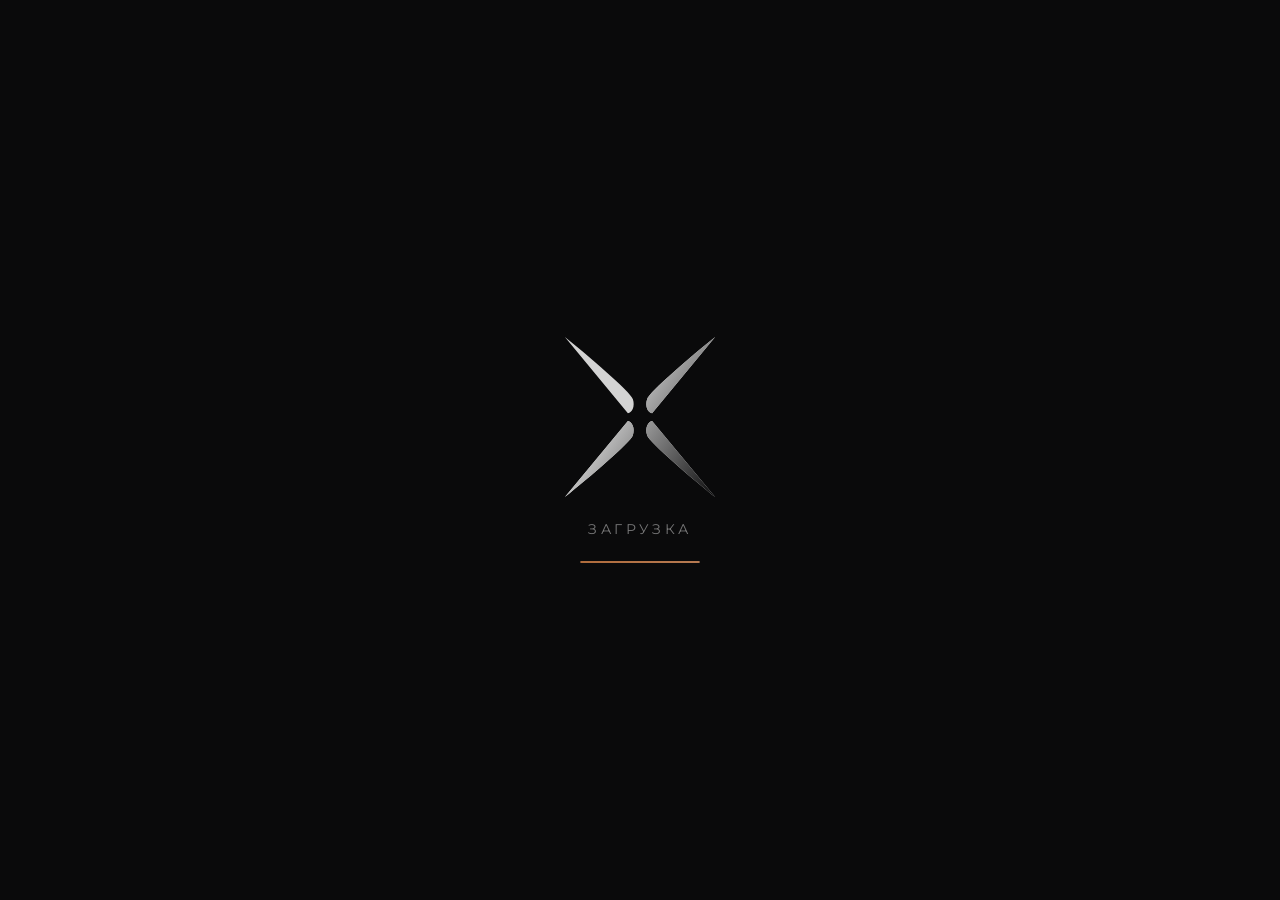
<file: index.html>
<!DOCTYPE html>
<html lang="ru">
<head>
    <meta charset="UTF-8">
    <meta name="viewport" content="width=device-width, initial-scale=1.0, viewport-fit=cover">
    <title>AXL</title>
    <link rel="stylesheet" href="css/style.css">
    <link rel="stylesheet" href="css/responsive.css">
    <link rel="stylesheet" href="css/menu-mobile.css">
    <link rel="icon" type="image/png" href="images/logo.png">
    <link rel="stylesheet" href="https://cdnjs.cloudflare.com/ajax/libs/font-awesome/6.0.0-beta3/css/all.min.css">
    <link rel="stylesheet" href="https://cdn.jsdelivr.net/npm/bootstrap-icons@1.11.3/font/bootstrap-icons.min.css">
</head>
<body>

<!-- ===== NAVBAR ===== -->
<nav class="navbar" id="navbar">
    <div class="container nav-inner">
        <a class="logo">AXL</a>

        <!-- Десктопная навигация -->
        <ul class="nav-links snip1226">
            <li><a href="#" data-nav="home" data-hover="Главная" data-i18n="nav.home">Главная</a></li>
            <li><a href="#about" data-nav="about" data-hover="О нас" data-i18n="nav.about">О нас</a></li>
            <li><a href="#values" data-nav="values" data-hover="Подход" data-i18n="nav.values">Подход</a></li>
            <li><a href="#projects" data-nav="projects" data-hover="Проекты" data-i18n="nav.projects">Проекты</a></li>
            <li><a href="#team" data-nav="team" data-hover="Команда" data-i18n="nav.team">Команда</a></li>
        </ul>

        <div class="nav-right">
            <button class="lang-toggle" id="langToggle" aria-label="Change language">
                <span class="lang-toggle__current">RU</span>
                <span class="lang-toggle__divider">/</span>
                <span class="lang-toggle__other">EN</span>
            </button>
            <button class="nav-cta" id="contactNav" data-i18n="nav.contact">Связаться</button>

            <!-- Кнопка бургера (только на мобильных) -->
            <button class="burger" id="burgerBtn" aria-label="Открыть меню" aria-expanded="false" aria-controls="mobileMenu">
                <span class="burger__line"></span>
                <span class="burger__line"></span>
                <span class="burger__line"></span>
            </button>
        </div>
    </div>
</nav>

<!-- ===== MOBILE MENU ===== -->
<div class="mobile-menu" id="mobileMenu" aria-hidden="true">
    <div class="mobile-menu__overlay" id="mobileMenuOverlay"></div>

    <aside class="mobile-menu__panel" role="dialog" aria-modal="true" aria-label="Меню навигации">
        <button class="mobile-menu__close" id="mobileMenuClose" aria-label="Закрыть меню">
            <i class="bi bi-x-lg"></i>
        </button>

        <nav class="mobile-menu__nav">
            <a href="#" data-nav="home" data-i18n="nav.home" class="mobile-menu__link">Главная</a>
            <a href="#about" data-nav="about" data-i18n="nav.about" class="mobile-menu__link">О нас</a>
            <a href="#values" data-nav="values" data-i18n="nav.values" class="mobile-menu__link">Подход</a>
            <a href="#projects" data-nav="projects" data-i18n="nav.projects" class="mobile-menu__link">Проекты</a>
            <a href="#team" data-nav="team" data-i18n="nav.team" class="mobile-menu__link">Команда</a>
        </nav>

        <div class="mobile-menu__footer">
            <button class="mobile-menu__cta" id="contactNavMobile" data-i18n="nav.contact">Связаться</button>

            <div class="mobile-menu__socials">
                <a href="https://t.me/axl_technologies" target="_blank" aria-label="Telegram">
                    <i class="bi bi-telegram"></i>
                </a>
                <a href="https://vk.ru/axl_technologies" target="_blank" aria-label="VK">
                    <i class="fab fa-vk"></i>
                </a>
                <a href="https://github.com/axl-technologies" target="_blank" aria-label="GitHub">
                    <i class="bi bi-github"></i>
                </a>
            </div>
        </div>
    </aside>
</div>

<!-- ===== HERO ===== -->
<section class="hero" id="home">
    <div class="container hero-grid">
        <div class="hero-content">
            <span class="hero-badge">AXL STUDIO</span>
            <h1 data-i18n="hero.title">Быстро.<br>Качественно.<br>Доступно.</h1>
            <p class="hero-desc" data-i18n="hero.desc">Инновационные решения для цифрового мира</p>
            <button class="hero-btn" id="heroButton" data-i18n="hero.btn">Начни работать с нами</button>
        </div>
        <div class="hero-visual">
            <div class="outline-shape">
                <div class="aura aura-1"></div>
                <div class="aura aura-2"></div>
                <div class="aura aura-3"></div>
            </div>
        </div>
    </div>
</section>

<!-- ===== ABOUT ===== -->
<section class="about" id="about">
    <div class="container">
        <div class="about-grid">
            <div class="about-left">
                <span class="section-badge" data-i18n="about.badge">О команде</span>
                <h2 data-i18n="about.title">Мы создаём цифровые продукты</h2>
                <p data-i18n="about.text">Создаем сайты, лендинги и сложные программы под ключ. Закрываем полный цикл разработки: от дизайна и кода до менеджмента проекта. Работаем честно, быстро и всегда на связи. Ищете надежную команду? Вы по адресу.</p>
                <div class="stats-grid">
                    <div class="stats-card">
                        <div class="stats-number">3+</div>
                        <div class="stats-title" data-i18n="about.stat1">Лет опыта</div>
                    </div>
                    <div class="stats-card">
                        <div class="stats-number">12+</div>
                        <div class="stats-title" data-i18n="about.stat2">Проектов</div>
                    </div>
                    <div class="stats-card">
                        <div class="stats-number">100%</div>
                        <div class="stats-title" data-i18n="about.stat3">Довольных клиентов</div>
                    </div>
                </div>
            </div>
            <div class="about-image">
                <div class="main-team-photo" id="mainPhotoContainer">
                    <img src="images/team_2.jpg" alt="Our Team" class="team-photo" id="mainTeamPhoto">
                </div>
                <div class="team-thumbnails">
                    <div class="thumbnail active" data-img="images/team_2.jpg">
                        <img src="images/team_2.jpg" alt="Team Photo 1" class="thumbnail-img">
                        <div class="thumbnail-overlay">
                            <span class="thumbnail-label">МПИТ:2025</span>
                        </div>
                    </div>
                    <div class="thumbnail" data-img="images/team_1.jpg">
                        <img src="images/team_1.jpg" alt="Team Photo 2" class="thumbnail-img">
                        <div class="thumbnail-overlay">
                            <span class="thumbnail-label">KDHack: 2 место</span>
                        </div>
                    </div>
                    <div class="thumbnail" data-img="images/team_3.jpg">
                        <img src="images/team_3.jpg" alt="Team Photo 3" class="thumbnail-img">
                        <div class="thumbnail-overlay">
                            <span class="thumbnail-label">Едем побеждать</span>
                        </div>
                    </div>
                </div>
            </div>
        </div>
    </div>
</section>

<!-- ===== VALUES / ICEBERG ===== -->
<section class="values" id="values">
    <div class="container">
        <div class="values-header">
            <span class="section-badge" data-i18n="values.badge">Наш подход</span>
            <h2 data-i18n="values.title">Айсберг <span class="gradient-text">по AXL</span></h2>
        </div>
        <div class="iceberg-layout">
            <div class="iceberg-text">
                <div class="value-card" data-level="innovation">
                    <div class="value-icon"><i class="bi bi-lightbulb"></i></div>
                    <div class="value-content">
                        <h3 data-i18n="values.card1.title">Инновации</h3>
                        <p data-i18n="values.card1.text">Современные технологии, быстрый фронтенд и продуманный UX. То, что клиент видит на релизе.</p>
                    </div>
                </div>

                <div class="value-card" data-level="reliability">
                    <div class="value-icon"><i class="bi bi-gear"></i></div>
                    <div class="value-content">
                        <h3 data-i18n="values.card2.title">Надежность</h3>
                        <p data-i18n="values.card2.text">Базы данных, API, серверная логика — всё работает как часы. Внутренние процессы и архитектура.</p>
                    </div>
                </div>

                <div class="value-card" data-level="passion">
                    <div class="value-icon"><i class="bi bi-heart-fill"></i></div>
                    <div class="value-content">
                        <h3 data-i18n="values.card3.title">Страсть</h3>
                        <p data-i18n="values.card3.text">Наш фундамент и любовь к делу. Без неё невозможны ни инновации, ни надёжность.</p>
                    </div>
                </div>
            </div>

            <div class="iceberg-visual">
                <svg viewBox="165 120 800 630" xmlns="http://www.w3.org/2000/svg" class="iceberg-svg">
                    <defs>
                        <filter id="glow" x="-20%" y="-20%" width="140%" height="140%">
                            <feGaussianBlur stdDeviation="4" result="blur"/>
                            <feComponentTransfer in="blur" result="glow1">
                                <feFuncA type="linear" slope="0.6"/>
                            </feComponentTransfer>
                            <feMerge>
                                <feMergeNode in="glow1"/>
                                <feMergeNode in="SourceGraphic"/>
                            </feMerge>
                        </filter>
                        <linearGradient id="waterLineGrad" x1="0" y1="0" x2="1" y2="0">
                            <stop offset="0%" stop-color="#3a8ec4" stop-opacity="0"/>
                            <stop offset="40%" stop-color="#3a8ec4" stop-opacity="0.15"/>
                            <stop offset="60%" stop-color="#2a7aaa" stop-opacity="0.15"/>
                            <stop offset="100%" stop-color="#2a7aaa" stop-opacity="0"/>
                        </linearGradient>
                    </defs>
                    <path d="M 50 350 Q 250 340, 500 350 T 950 350" fill="none" stroke="url(#waterLineGrad)" stroke-width="2"/>
                    <g transform="translate(50, 25)">
                        <g class="ice-section top-ice" data-section="innovation">
                            <polygon points="250,310 300,130 370,240" fill="#ffffff" stroke="rgba(203,213,225,0.3)" stroke-width="1"/>
                            <polygon points="370,240 300,130 420,170" fill="#fafcff" stroke="rgba(203,213,225,0.3)" stroke-width="1"/>
                            <polygon points="370,240 420,170 470,310" fill="#f1f5f9" stroke="rgba(203,213,225,0.3)" stroke-width="1"/>
                            <polygon points="250,310 370,240 470,310" fill="#e9edf2" stroke="rgba(203,213,225,0.3)" stroke-width="1"/>
                            <circle cx="335" cy="210" r="22" fill="rgba(255,255,255,0.95)" stroke="#E88D4D" stroke-width="2"/>
                            <foreignObject x="315" y="188" width="40" height="44">
                                <div xmlns="http://www.w3.org/1999/xhtml" style="display:flex;align-items:center;justify-content:center;width:100%;height:100%;font-size:22px;color:#E88D4D;">
                                    <i class="bi bi-lightbulb"></i>
                                </div>
                            </foreignObject>
                            <polygon points="220,310 280,110 500,310" fill="transparent" class="hover-area"/>
                        </g>

                        <g class="ice-section middle-ice" data-section="reliability">
                            <polygon points="250,310 470,310 520,470" fill="#e8f4fd" stroke="rgba(147,197,253,0.3)" stroke-width="1"/>
                            <polygon points="250,310 520,470 380,550" fill="#d5edfd" stroke="rgba(147,197,253,0.3)" stroke-width="1"/>
                            <polygon points="250,310 380,550 200,450" fill="#bae3fc" stroke="rgba(147,197,253,0.3)" stroke-width="1"/>
                            <polygon points="200,450 380,550 240,510" fill="#a1d8fa" stroke="rgba(147,197,253,0.3)" stroke-width="1"/>
                            <circle cx="335" cy="420" r="22" fill="rgba(255,255,255,0.95)" stroke="#3a8ec4" stroke-width="2"/>
                            <foreignObject x="315" y="398" width="40" height="44">
                                <div xmlns="http://www.w3.org/1999/xhtml" style="display:flex;align-items:center;justify-content:center;width:100%;height:100%;font-size:22px;color:#3a8ec4;">
                                    <i class="bi bi-gear"></i>
                                </div>
                            </foreignObject>
                            <polygon points="190,310 540,310 540,560 190,560" fill="transparent" class="hover-area"/>
                        </g>

                        <g class="ice-section bottom-ice" data-section="passion">
                            <polygon points="240,510 380,550 340,710" fill="#c7e1f8" stroke="rgba(96,165,250,0.2)" stroke-width="1"/>
                            <polygon points="380,550 520,470 340,710" fill="#a6cff5" stroke="rgba(96,165,250,0.2)" stroke-width="1"/>
                            <polygon points="240,510 340,710 290,660" fill="#8dc1f0" stroke="rgba(96,165,250,0.2)" stroke-width="1"/>
                            <circle cx="335" cy="610" r="22" fill="rgba(255,255,255,0.95)" stroke="#1a3a5c" stroke-width="2"/>
                            <foreignObject x="315" y="588" width="40" height="44">
                                <div xmlns="http://www.w3.org/1999/xhtml" style="display:flex;align-items:center;justify-content:center;width:100%;height:100%;font-size:22px;color:#1a3a5c;">
                                    <i class="bi bi-heart-fill"></i>
                                </div>
                            </foreignObject>
                            <polygon points="220,500 560,460 370,730 280,690" fill="transparent" class="hover-area"/>
                        </g>

                        <circle cx="180" cy="390" r="4" fill="#38bdf8" opacity="0.15" class="bubble"/>
                        <circle cx="520" cy="470" r="3.5" fill="#38bdf8" opacity="0.15" class="bubble"/>
                        <circle cx="230" cy="570" r="4.5" fill="#0284c7" opacity="0.12" class="bubble"/>
                        <circle cx="450" cy="650" r="3" fill="#0284c7" opacity="0.2" class="bubble"/>
                    </g>

                    <g class="info-branch top-branch" data-section="innovation">
                        <polyline points="470, 270 660, 270 700, 245" fill="none" stroke="#E88D4D" stroke-width="2" stroke-dasharray="5 5" class="branch-line"/>
                        <circle cx="470" cy="270" r="5" fill="#E88D4D" class="branch-dot"/>
                        <g transform="translate(700, 185)">
                            <rect width="260" height="80" rx="16" fill="rgba(255,255,255,0.95)" stroke="#E88D4D" stroke-width="1.5" style="filter:drop-shadow(0 6px 30px rgba(0,0,0,0.08))"/>
                            <text x="130" y="32" font-family="'Unbounded', cursive" font-size="24" font-weight="600" fill="#E88D4D" text-anchor="middle" data-i18n="values.card1.title">Инновации</text>
                            <text x="130" y="58" font-family="'Montserrat', sans-serif" font-size="18" fill="#64748b" text-anchor="middle" data-i18n="values.branch1">Видимая часть</text>
                        </g>
                    </g>

                    <g class="info-branch middle-branch" data-section="reliability">
                        <polyline points="510, 470 660, 470 700, 445" fill="none" stroke="#3a8ec4" stroke-width="2" stroke-dasharray="5 5" class="branch-line"/>
                        <circle cx="510" cy="470" r="5" fill="#3a8ec4" class="branch-dot"/>
                        <g transform="translate(700, 385)">
                            <rect width="260" height="80" rx="16" fill="rgba(255,255,255,0.95)" stroke="#3a8ec4" stroke-width="1.5" style="filter:drop-shadow(0 6px 30px rgba(0,0,0,0.08))"/>
                            <text x="130" y="32" font-family="'Unbounded', cursive" font-size="24" font-weight="600" fill="#2a7aaa" text-anchor="middle" data-i18n="values.card2.title">Надежность</text>
                            <text x="130" y="58" font-family="'Montserrat', sans-serif" font-size="18" fill="#64748b" text-anchor="middle" data-i18n="values.branch2">Внутренние процессы</text>
                        </g>
                    </g>

                    <g class="info-branch bottom-branch" data-section="passion">
                        <polyline points="460, 620 660, 620 700, 595" fill="none" stroke="#1a3a5c" stroke-width="2" stroke-dasharray="5 5" class="branch-line"/>
                        <circle cx="460" cy="620" r="5" fill="#1a3a5c" class="branch-dot"/>
                        <g transform="translate(700, 535)">
                            <rect width="260" height="80" rx="16" fill="rgba(255,255,255,0.95)" stroke="#1a3a5c" stroke-width="1.5" style="filter:drop-shadow(0 6px 30px rgba(0,0,0,0.08))"/>
                            <text x="130" y="32" font-family="'Unbounded', cursive" font-size="24" font-weight="600" fill="#1a3a5c" text-anchor="middle" data-i18n="values.card3.title">Страсть</text>
                            <text x="130" y="58" font-family="'Montserrat', sans-serif" font-size="18" fill="#64748b" text-anchor="middle" data-i18n="values.branch3">Фундамент</text>
                        </g>
                    </g>
                </svg>
            </div>
        </div>
    </div>
</section>

<!-- ===== PROJECTS ===== -->
<section class="projects" id="projects">
    <div class="container">
        <div class="projects-header">
            <div>
                <span class="section-badge" data-i18n="projects.badge">Наши проекты</span>
                <h2 data-i18n="projects.title">Кейсы, которыми мы гордимся</h2>
                <p class="projects-desc" data-i18n="projects.desc">Реализованные решения для бизнеса и стартапов</p>
            </div>
            <div class="projects-filters" id="projectsFilters">
                <button class="filter-btn is-active" data-filter="all" data-i18n="projects.filter.all">Все</button>
                <button class="filter-btn" data-filter="web" data-i18n="projects.filter.web">Сайты</button>
                <button class="filter-btn" data-filter="bot" data-i18n="projects.filter.bot">Боты</button>
                <button class="filter-btn" data-filter="app" data-i18n="projects.filter.app">Приложения</button>
            </div>
        </div>

        <div class="projects-list" id="projectsGrid">

            <!-- Проект 1 -->
            <article class="proj" data-category="bot">
                <span class="proj__index">01</span>

                <div class="proj__main">
                    <div class="proj__head">
                        <h3 class="proj__title" data-i18n="projects.p1.title">AI-бот для поддержки</h3>
                        <span class="proj__year">2025</span>
                    </div>
                    <p class="proj__desc" data-i18n="projects.p1.desc">Умный Telegram-бот для клиентской поддержки с интеграцией GPT и базой знаний.</p>
                    <div class="proj__tags">
                        <span class="proj__tag">Telegram Bot</span>
                        <span class="proj__tag">Python</span>
                        <span class="proj__tag">OpenAI</span>
                    </div>
                </div>

                <div class="proj__meta">
                    <span class="proj__status proj__status--live" data-i18n="projects.status.live">Live</span>
                    <a href="#" class="proj__link" aria-label="Смотреть проект">
                        <i class="bi bi-arrow-up-right"></i>
                    </a>
                </div>
            </article>

            <!-- Проект 2 -->
            <article class="proj" data-category="web">
                <span class="proj__index">02</span>

                <div class="proj__main">
                    <div class="proj__head">
                        <h3 class="proj__title" data-i18n="projects.p2.title">Интернет-магазин</h3>
                        <span class="proj__year">2025</span>
                    </div>
                    <p class="proj__desc" data-i18n="projects.p2.desc">Магазин с каталогом, корзиной, оплатой и админкой. Быстрая загрузка и SEO-оптимизация.</p>
                    <div class="proj__tags">
                        <span class="proj__tag">E-commerce</span>
                        <span class="proj__tag">React</span>
                        <span class="proj__tag">Node.js</span>
                    </div>
                </div>

                <div class="proj__meta">
                    <span class="proj__status proj__status--live" data-i18n="projects.status.live">Live</span>
                    <a href="#" class="proj__link" aria-label="Смотреть проект">
                        <i class="bi bi-arrow-up-right"></i>
                    </a>
                </div>
            </article>

            <!-- Проект 3 -->
            <article class="proj" data-category="app">
                <span class="proj__index">03</span>

                <div class="proj__main">
                    <div class="proj__head">
                        <h3 class="proj__title" data-i18n="projects.p3.title">Мобильное приложение</h3>
                        <span class="proj__year">2026</span>
                    </div>
                    <p class="proj__desc" data-i18n="projects.p3.desc">Кроссплатформенное приложение для доставки с real-time трекингом заказов.</p>
                    <div class="proj__tags">
                        <span class="proj__tag">Mobile</span>
                        <span class="proj__tag">React Native</span>
                        <span class="proj__tag">Firebase</span>
                    </div>
                </div>

                <div class="proj__meta">
                    <span class="proj__status proj__status--wip" data-i18n="projects.status.wip">В работе</span>
                    <a href="#" class="proj__link" aria-label="Смотреть проект">
                        <i class="bi bi-arrow-up-right"></i>
                    </a>
                </div>
            </article>

            <!-- Проект 4 -->
            <article class="proj" data-category="web">
                <span class="proj__index">04</span>

                <div class="proj__main">
                    <div class="proj__head">
                        <h3 class="proj__title" data-i18n="projects.p4.title">SaaS-дашборд</h3>
                        <span class="proj__year">2024</span>
                    </div>
                    <p class="proj__desc" data-i18n="projects.p4.desc">Панель аналитики с графиками, экспортом данных и ролевой моделью доступа.</p>
                    <div class="proj__tags">
                        <span class="proj__tag">SaaS</span>
                        <span class="proj__tag">Vue</span>
                        <span class="proj__tag">PostgreSQL</span>
                    </div>
                </div>

                <div class="proj__meta">
                    <span class="proj__status proj__status--live" data-i18n="projects.status.live">Live</span>
                    <a href="#" class="proj__link" aria-label="Смотреть проект">
                        <i class="bi bi-arrow-up-right"></i>
                    </a>
                </div>
            </article>

        </div>

        <div class="projects-cta">
            <p data-i18n="projects.cta.text">Хотите увидеть больше кейсов или обсудить свой проект?</p>
            <button class="btn btn-primary" id="projectsCtaBtn">
                <i class="bi bi-chat-dots-fill"></i>
                <span data-i18n="projects.cta.btn">Обсудить проект</span>
            </button>
        </div>
    </div>
</section>

<!-- ===== TEAM ===== -->
<section class="team-members" id="team">
    <div class="container">
        <span class="section-badge" data-i18n="team.badge">Команда</span>
        <h2 data-i18n="team.title">Наши специалисты</h2>
        <p class="team-desc" data-i18n="team.desc">Нас трое. Конкурентов — сотни. Качество — топ.</p>
        <div class="team-grid">
            <div class="member" data-member="maxim">
                <div class="silhouette">
                    <img src="images/maxim.jpg" alt="Максим У." class="member-photo">
                </div>
                <h4 data-i18n="team.m1.name">Максим У.</h4>
                <p data-i18n="team.m1.role">Тимлидер / Менеджер</p>
                <button class="member-btn" data-member="maxim" data-i18n="team.more">Подробнее</button>
            </div>
            <div class="member" data-member="vladislav">
                <div class="silhouette">
                    <img src="images/vladislav.jpg" alt="Владислав Ф." class="member-photo">
                </div>
                <h4 data-i18n="team.m2.name">Владислав Ф.</h4>
                <p data-i18n="team.m2.role">Разработчик / Дизайнер</p>
                <button class="member-btn" data-member="vladislav" data-i18n="team.more">Подробнее</button>
            </div>
            <div class="member" data-member="erik">
                <div class="silhouette">
                    <img src="images/erik.jpg" alt="Эрик А." class="member-photo">
                </div>
                <h4 data-i18n="team.m3.name">Эрик А.</h4>
                <p data-i18n="team.m3.role">Разработчик</p>
                <button class="member-btn" data-member="erik" data-i18n="team.more">Подробнее</button>
            </div>
        </div>
    </div>
</section>

<!-- ===== JOIN ===== -->
<section class="join-section" id="contact">
    <div class="container">
        <div class="join-card">
            <div class="join-content">
                <span class="section-badge" data-i18n="join.badge">Присоединяйся</span>
                <h2 data-i18n="join.title">Стань частью команды</h2>
                <p data-i18n="join.text">Ты талантливый разработчик или дизайнер? Готов к интересным проектам и профессиональному росту? Тебе к нам!</p>
                <div class="join-features">
                    <span class="feature-item"><i class="bi bi-check-circle-fill"></i> <span data-i18n="join.feature1">Интересные проекты</span></span>
                    <span class="feature-item"><i class="bi bi-check-circle-fill"></i> <span data-i18n="join.feature2">Проф. развитие</span></span>
                </div>
                <div class="join-buttons">
                    <button id="joinModalBtn" class="btn btn-primary"><i class="bi bi-send-fill"></i> <span data-i18n="join.send">Отправить заявку</span></button>
                    <a href="#" class="btn btn-secondary"><i class="bi bi-file-text-fill"></i> <span data-i18n="join.form">Заполнить форму</span></a>
                </div>
            </div>
            <div class="join-image">
                <img src="images/join-team.png" alt="Join our team" class="join-img">
            </div>
        </div>
    </div>
</section>

<!-- ===== CTA ===== -->
<section class="cta-section">
    <div class="container">
        <div class="cta-dark-card">
            <h2 class="cta-dark-card__title">
                <span data-i18n="cta.pre">Поможем бизнесу быстро вырасти</span>
                <span data-i18n="cta.with">с помощью</span>
                <span class="word-swap" id="wordSwap">бота</span>
                <span data-i18n="cta.post">под ключ</span>
            </h2>
            <p class="cta-dark-card__subtitle" data-i18n="cta.subtitle">Команда AXL Studio — быстрые, честные и всегда на связи.</p>
        </div>
    </div>
</section>

<!-- ===== MODALS ===== -->
<!-- Contact Modal -->
<div id="contactModal" class="modal">
    <div class="modal-content">
        <span class="close-modal">&times;</span>
        <div class="modal-header">
            <h3 data-i18n="modal.contact.title">Связаться с нами</h3>
            <p class="modal-subtitle" data-i18n="modal.contact.subtitle">Выберите удобный способ</p>
        </div>
        <div class="contact-methods">
            <a href="https://t.me/AXL_business" target="_blank" class="contact-method telegram">
                <i class="bi bi-telegram"></i> Telegram
            </a>
            <a href="https://vk.com/axl_technologies" target="_blank" class="contact-method vk">
                <i class="fab fa-vk"></i> ВКонтакте
            </a>
            <a href="mailto:axl.team@example.com" class="contact-method email">
                <i class="bi bi-envelope-fill"></i> Email
            </a>
            <div class="contact-method phone">
                <i class="bi bi-phone-fill"></i> +7 (958) 856-35-48
            </div>
            <div class="contact-method phone">
                <i class="bi bi-phone-fill"></i> +7 (993) 734-46-00
            </div>
        </div>
    </div>
</div>

<!-- Team Modal -->
<div id="teamModal" class="modal">
    <div class="modal-content team-modal">
        <span class="close-modal">&times;</span>
        <div class="modal-member-layout">
            <div class="member-modal-photo">
                <img id="modalMemberPhoto" src="images/maxim.jpg" alt="Фото сотрудника">
            </div>
            <div class="member-modal-info">
                <h3 id="teamModalName">Максим У.</h3>
                <div class="member-modal-role" id="teamModalRoleDisplay">Тимлидер</div>
                <p id="teamModalBio" class="member-modal-bio">Описание</p>
                <a href="#" id="teamModalLink" class="member-page-btn" target="_blank" data-i18n="modal.member.link">Личная страница</a>
            </div>
        </div>
    </div>
</div>

<!-- Gallery Modal -->
<div id="galleryModal" class="modal gallery-modal">
    <div class="modal-content">
        <span class="close-modal">&times;</span>
        <div class="gallery-container">
            <button class="gallery-nav" id="galleryPrev"><i class="bi bi-chevron-left"></i></button>
            <div class="gallery-slide">
                <img src="" alt="" class="gallery-image" id="galleryImage">
                <div class="gallery-counter">
                    <span id="galleryCurrent">1</span> / <span id="galleryTotal">4</span>
                </div>
            </div>
            <button class="gallery-nav" id="galleryNext"><i class="bi bi-chevron-right"></i></button>
        </div>
        <div class="gallery-thumbnails" id="galleryThumbnails"></div>
    </div>
</div>

<!-- ===== FOOTER CARD ===== -->
<footer class="footer-card-wrapper">
    <div class="footer-card">
        <div class="footer-card__main">
            <!-- Левая колонка -->
            <div class="footer-card__brand">
                <div class="footer-card__logo">
                    <span class="footer-card__logo-text">AXL Studio</span>
                </div>
                <p class="footer-card__desc" data-i18n="footer.desc">
                    Мы создаём цифровые продукты под ключ: от идеи и дизайна до запуска и поддержки. Работаем быстро, честно и с фокусом на результат.
                </p>
                <div class="footer-card__social">
                    <a href="https://t.me/axl_technologies" target="_blank" aria-label="Telegram">
                        <i class="bi bi-telegram"></i>
                    </a>
                    <a href="https://vk.ru/axl_technologies" target="_blank" aria-label="VK">
                        <i class="fab fa-vk"></i>
                    </a>
                    <a href="https://github.com/axl-technologies" target="_blank" aria-label="GitHub">
                        <i class="bi bi-github"></i>
                    </a>
                </div>
            </div>

            <!-- Правая колонка: навигация -->
            <div class="footer-card__nav">
                <div class="footer-card__col">
                    <p class="footer-card__col-title" data-i18n="footer.product">Product</p>
                    <a href="#about" class="footer-card__link" data-i18n="nav.about">О нас</a>
                    <a href="#projects" class="footer-card__link" data-i18n="nav.projects">Проекты</a>
                    <a href="#values" class="footer-card__link" data-i18n="nav.values">Подход</a>
                    <a href="#team" class="footer-card__link" data-i18n="nav.team">Команда</a>
                </div>
                <div class="footer-card__col">
                    <p class="footer-card__col-title" data-i18n="footer.resources">Resources</p>
                    <a href="#" class="footer-card__link" data-i18n="footer.docs">Документация</a>
                    <a href="#" class="footer-card__link" data-i18n="footer.blog">Блог</a>
                    <a href="#" class="footer-card__link" data-i18n="footer.support">Поддержка</a>
                    <a href="#" class="footer-card__link" data-i18n="footer.faq">FAQ</a>
                </div>
                <div class="footer-card__col">
                    <p class="footer-card__col-title" data-i18n="footer.company">Company</p>
                    <a href="https://t.me/AXL_business" target="_blank" class="footer-card__link" data-i18n="nav.contact">Связаться</a>
                    <a href="#" class="footer-card__link" data-i18n="footer.career">Карьера</a>
                    <a href="#" class="footer-card__link" data-i18n="footer.partners">Партнёрам</a>
                    <a href="mailto:axl.team@example.com" class="footer-card__link" data-i18n="footer.email">Email</a>
                </div>
            </div>
        </div>

        <!-- Нижняя плашка -->
        <div class="footer-card__bottom">
            <span class="footer-card__copyright" data-i18n="footer.copyright">© 2026 AXL Studio. All rights reserved.</span>
            <div class="footer-card__legal">
                <a href="other/politics.html" data-i18n="footer.privacy">Privacy Policy</a>
                <a href="other/conditions.html" data-i18n="footer.terms">Terms of Service</a>
                <a href="#" data-i18n="footer.cookie">Cookie settings</a>
            </div>
        </div>
    </div>
</footer>

<script src="js/script.js"></script>
<script src="js/lang.js"></script>
<script src="js/menu-burger.js"></script>
<script>
    if (!sessionStorage.getItem('preloaderShown')) {
        sessionStorage.setItem('preloaderShown', 'true');
        window.location.href = 'preloader.html';
    }
</script>
</body>
</html>
</file>
<file: css/style.css>
@import url('https://fonts.googleapis.com/css2?family=Inter:wght@400;500;600;700&family=Montserrat:wght@400;500;600;700&family=Unbounded:wght@400;500;600;700&display=swap');

/* ===== RESET & ROOT ===== */
* {
    margin: 0;
    padding: 0;
    box-sizing: border-box;
}

:root {
    --accent: #E88D4D;
    --accent-hover: #D97A3A;
    --accent-rgb: 232, 141, 77;
    --border-light: #d2d2d6;
    --text-primary: #1d1d1f;
    --text-secondary: #6e6e73;
    --bg-body: #f5f5f7;
    --bg-white: #ffffff;
    --shadow-sm: 0 4px 20px rgba(0, 0, 0, 0.05);
    --shadow-md: 0 8px 40px rgba(0, 0, 0, 0.08);
    --radius-md: 20px;
    --radius-lg: 28px;
    --radius-xl: 40px;
    --transition: all 0.3s cubic-bezier(0.25, 1, 0.5, 1);
}

html {
    scroll-behavior: smooth;
}

body {
    background-color: var(--bg-body);
    font-family: 'Montserrat', sans-serif;
    color: var(--text-primary);
    line-height: 1.7;
    -webkit-font-smoothing: antialiased;
}

/* ===== TYPOGRAPHY ===== */
h1 {
    font-size: clamp(2.4rem, 6vw, 4.6rem);
    font-weight: 600;
    letter-spacing: -0.025em;
    line-height: 1.1;
    color: var(--text-primary);
    font-family: 'Unbounded', cursive;
}

h2 {
    font-size: clamp(1.8rem, 3.5vw, 2.7rem);
    font-weight: 600;
    letter-spacing: -0.02em;
    margin-bottom: 0.5rem;
    color: var(--text-primary);
    font-family: 'Unbounded', cursive;
}

h3 {
    font-size: clamp(1.1rem, 1.8vw, 1.5rem);
    font-family: 'Unbounded', cursive;
    font-weight: 500;
}

p {
    font-size: 1rem;
    font-family: 'Montserrat', sans-serif;
    font-weight: 400;
    color: var(--text-secondary);
}

.container {
    max-width: 1200px;
    margin: 0 auto;
    padding: 0 32px;
}

.section-badge {
    display: inline-block;
    font-size: 0.7rem;
    text-transform: uppercase;
    letter-spacing: 0.2em;
    color: var(--accent);
    font-weight: 600;
    margin-bottom: 8px;
    font-family: 'Montserrat', sans-serif;
}

/* ===== NAVBAR ===== */
.navbar {
    position: fixed;
    top: 0;
    left: 0;
    width: 100%;
    backdrop-filter: blur(20px);
    background: rgba(245, 245, 247, 0.75);
    border-bottom: 0.5px solid var(--border-light);
    z-index: 100;
    padding: 12px 0;
    transition: var(--transition);
}

.navbar.scrolled {
    background: rgba(245, 245, 247, 0.92);
    box-shadow: 0 4px 30px rgba(0, 0, 0, 0.04);
}

.nav-inner {
    display: flex;
    justify-content: space-between;
    align-items: center;
}

.logo {
    font-size: 1.5rem;
    font-weight: 600;
    letter-spacing: -0.03em;
    color: var(--text-primary);
    text-decoration: none;
    font-family: 'Unbounded', cursive;
}

/* ===== SNIP1226 NAV LINKS ===== */
.snip1226 {
    text-align: center;
    text-transform: uppercase;
    font-weight: 500;
    font-family: 'Montserrat', sans-serif;
    font-size: 0.8rem;
    display: flex;
    list-style: none;
    margin: 0;
    padding: 0;
}

.snip1226 * {
    box-sizing: border-box;
    transition: all 0.35s ease;
}

.snip1226 li {
    display: inline-block;
    list-style: outside none none;
    margin: 0 1.2em;
    overflow: hidden;
    line-height: 1;
}

.snip1226 a {
    padding: 0.3em 0;
    color: var(--text-primary);
    position: relative;
    display: inline-block;
    letter-spacing: 0.08em;
    margin: 0;
    text-decoration: none;
    cursor: pointer;
    font-weight: 500;
}

.snip1226 a:before,
.snip1226 a:after {
    position: absolute;
    transition: all 0.35s ease;
}

.snip1226 a:before {
    bottom: 100%;
    display: block;
    height: 2px;
    width: 100%;
    content: "";
    background-color: var(--accent);
}

.snip1226 a:after {
    padding: 0.3em 0;
    position: absolute;
    bottom: 100%;
    left: 0;
    content: attr(data-hover);
    color: var(--accent);
    white-space: nowrap;
}

.snip1226 li:hover a,
.snip1226 .current a {
    transform: translateY(100%);
}

/* ===== NAV CTA ===== */
.nav-cta {
    background: transparent;
    border: 1px solid var(--border-light);
    padding: 6px 18px;
    border-radius: 30px;
    font-size: 0.8rem;
    font-weight: 500;
    color: var(--text-primary);
    cursor: pointer;
    transition: var(--transition);
    font-family: 'Montserrat', sans-serif;
}

.nav-cta:hover {
    border-color: var(--accent);
    color: var(--accent);
    background: rgba(var(--accent-rgb), 0.05);
}

/* ===== HERO ===== */
.hero {
    min-height: 80vh;
    display: flex;
    align-items: center;
    padding-top: 80px;
    position: relative;
    overflow: hidden;
}

.hero-grid {
    display: grid;
    grid-template-columns: 1fr 1fr;
    gap: 60px;
    align-items: center;
    width: 100%;
}

.hero-content {
    display: flex;
    flex-direction: column;
    justify-content: center;
}

.hero-badge {
    font-size: 0.7rem;
    text-transform: uppercase;
    letter-spacing: 0.2em;
    color: var(--accent);
    margin-bottom: 1rem;
    font-weight: 600;
    font-family: 'Montserrat', sans-serif;
}

.hero-desc {
    font-size: 1.15rem;
    color: var(--text-secondary);
    margin: 0.5rem 0 2rem;
    max-width: 480px;
}

.hero-btn {
    background: transparent;
    border: 1px solid var(--border-light);
    padding: 12px 28px;
    border-radius: 30px;
    font-size: 1rem;
    font-weight: 500;
    color: var(--text-primary);
    cursor: pointer;
    transition: var(--transition);
    font-family: 'Montserrat', sans-serif;
    align-self: flex-start;
}

.hero-btn:hover {
    border-color: var(--accent);
    color: var(--accent);
    background: rgba(var(--accent-rgb), 0.05);
}

.hero-visual {
    display: flex;
    justify-content: center;
    align-items: center;
    position: relative;
    min-height: 300px;
}

.outline-shape {
    width: 280px;
    height: 280px;
    position: relative;
}

.aura {
    position: absolute;
    border-radius: 50%;
    filter: blur(50px);
    z-index: -1;
    pointer-events: none;
}

.aura-1 {
    width: 220px;
    height: 220px;
    top: -70px;
    right: -70px;
    background: rgba(var(--accent-rgb), 0.5);
    animation: auraPulse1 4s ease-in-out infinite;
}

.aura-2 {
    width: 200px;
    height: 200px;
    bottom: -60px;
    left: -60px;
    background: rgba(var(--accent-rgb), 0.4);
    animation: auraPulse2 3.5s ease-in-out infinite 0.5s;
}

.aura-3 {
    width: 160px;
    height: 160px;
    top: 50%;
    right: -80px;
    transform: translateY(-50%);
    background: rgba(255, 153, 0, 0.3);
    animation: auraPulse3 5s ease-in-out infinite 1s;
}

@keyframes auraPulse1 {
    0%, 100% { opacity: 0.4; transform: translate(0,0) scale(1); }
    50% { opacity: 0.7; transform: translate(15px,-12px) scale(1.1); }
}

@keyframes auraPulse2 {
    0%, 100% { opacity: 0.4; transform: translate(0,0) scale(1); }
    50% { opacity: 0.6; transform: translate(-20px,15px) scale(1.08); }
}

@keyframes auraPulse3 {
    0%, 100% { opacity: 0.3; transform: translateY(-50%) scale(1); }
    50% { opacity: 0.5; transform: translateY(-50%) scale(1.05); }
}

/* ===== ABOUT ===== */
.about {
    padding: 80px 0;
    border-top: 0.5px solid var(--border-light);
    background: var(--bg-white);
}

.about-grid {
    display: grid;
    grid-template-columns: 1fr 1fr;
    gap: 60px;
    align-items: start;
}

.about-left {
    display: flex;
    flex-direction: column;
    gap: 16px;
}

.about-left p {
    font-size: 1.05rem;
    line-height: 1.65;
    max-width: 560px;
}

.stats-grid {
    display: grid;
    grid-template-columns: repeat(3, 1fr);
    gap: 16px;
    margin-top: 4px;
}

.stats-card {
    text-align: center;
    border: 1px solid var(--border-light);
    border-radius: var(--radius-md);
    padding: 20px 12px;
    transition: var(--transition);
}

.stats-card:hover {
    border-color: var(--accent);
    background: rgba(var(--accent-rgb), 0.02);
    transform: translateY(-3px);
}

.stats-number {
    font-size: 2rem;
    font-weight: 700;
    color: var(--accent);
    margin-bottom: 4px;
    font-family: 'Unbounded', cursive;
}

.stats-title {
    font-size: 0.8rem;
    color: var(--text-secondary);
    font-weight: 500;
}

.about-image {
    display: flex;
    flex-direction: column;
    gap: 16px;
}

.main-team-photo {
    border-radius: var(--radius-lg);
    overflow: hidden;
    border: 1px solid var(--border-light);
    box-shadow: var(--shadow-sm);
    width: 100%;
    aspect-ratio: 4/3;
    background: #f0f0f2;
}

.team-photo {
    width: 100%;
    height: 100%;
    object-fit: cover;
    display: block;
    transition: transform 0.4s ease;
}

.main-team-photo:hover .team-photo {
    transform: scale(1.03);
}

.team-thumbnails {
    display: grid;
    grid-template-columns: repeat(3, 1fr);
    gap: 12px;
}

.thumbnail {
    border-radius: var(--radius-md);
    overflow: hidden;
    border: 1px solid var(--border-light);
    cursor: pointer;
    transition: var(--transition);
    position: relative;
    aspect-ratio: 4/3;
    background: #f0f0f2;
}

.thumbnail.active {
    border-color: var(--accent);
    box-shadow: 0 0 0 2px var(--accent);
}

.thumbnail:hover {
    border-color: var(--accent);
    transform: translateY(-4px);
    box-shadow: 0 8px 24px rgba(var(--accent-rgb), 0.12);
}

.thumbnail-img {
    width: 100%;
    height: 100%;
    object-fit: cover;
    display: block;
    transition: transform 0.4s ease;
}

.thumbnail:hover .thumbnail-img {
    transform: scale(1.05);
}

.thumbnail-overlay {
    position: absolute;
    inset: 0;
    background: rgba(0, 0, 0, 0.5);
    display: flex;
    align-items: center;
    justify-content: center;
    opacity: 0;
    transition: opacity 0.4s ease;
}

.thumbnail:hover .thumbnail-overlay {
    opacity: 1;
}

.thumbnail-label {
    color: white;
    font-size: 0.75rem;
    font-weight: 500;
    font-family: 'Montserrat', sans-serif;
    text-align: center;
    padding: 8px 12px;
    background: rgba(0, 0, 0, 0.3);
    border-radius: 20px;
    backdrop-filter: blur(4px);
}

/* ===== VALUES / ICEBERG ===== */
.values {
    padding: 80px 0;
    background: var(--bg-body);
    border-top: 0.5px solid var(--border-light);
}

.values-header {
    text-align: center;
    margin-bottom: 40px;
}

.values-header .section-badge {
    margin-bottom: 4px;
}

.values-desc {
    max-width: 560px;
    margin: 0 auto;
    color: var(--text-secondary);
    font-size: 1.05rem;
}

.iceberg-layout {
    display: grid;
    grid-template-columns: 1fr 1.2fr;
    gap: 50px;
    align-items: start;
}

.iceberg-text {
    display: flex;
    flex-direction: column;
    gap: 24px;
    padding-top: 10px;
}

.iceberg-dynamic {
    display: flex;
    flex-direction: column;
    gap: 12px;
}

.dynamic-item {
    display: flex;
    gap: 16px;
    align-items: flex-start;
    padding: 18px 22px;
    border-radius: var(--radius-md);
    border: 1px solid transparent;
    transition: var(--transition);
    cursor: default;
}

.dynamic-item.active {
    background: rgba(255, 255, 255, 0.85);
    border-color: var(--border-light);
    box-shadow: var(--shadow-sm);
    transform: translateX(6px);
}

.dynamic-item.highlight-innovation {
    border-left: 4px solid #E88D4D;
    background: rgba(232, 141, 77, 0.06);
}
.dynamic-item.highlight-reliability {
    border-left: 4px solid #3a8ec4;
    background: rgba(58, 142, 196, 0.06);
}
.dynamic-item.highlight-passion {
    border-left: 4px solid #1a3a5c;
    background: rgba(26, 58, 92, 0.06);
}

.dynamic-icon {
    font-size: 1.6rem;
    flex-shrink: 0;
    width: 44px;
    height: 44px;
    display: flex;
    align-items: center;
    justify-content: center;
    background: rgba(255, 255, 255, 0.7);
    border-radius: 12px;
    border: 1px solid var(--border-light);
}

.dynamic-content h3 {
    font-size: 1.1rem;
    margin-bottom: 2px;
}

.dynamic-content p {
    font-size: 0.85rem;
    line-height: 1.5;
    margin-bottom: 4px;
}

.dynamic-tag {
    display: inline-block;
    font-size: 0.55rem;
    text-transform: uppercase;
    letter-spacing: 0.08em;
    padding: 2px 12px;
    border-radius: 20px;
    background: rgba(0, 0, 0, 0.04);
    color: var(--text-secondary);
    font-weight: 600;
}

.iceberg-legend {
    display: flex;
    gap: 10px;
    flex-wrap: wrap;
}

.legend-btn {
    display: flex;
    align-items: center;
    gap: 8px;
    background: transparent;
    border: 1px solid var(--border-light);
    padding: 6px 16px;
    border-radius: 30px;
    font-size: 0.75rem;
    font-weight: 500;
    color: var(--text-secondary);
    cursor: pointer;
    transition: var(--transition);
    font-family: 'Montserrat', sans-serif;
}

.legend-btn:hover {
    border-color: var(--accent);
    color: var(--text-primary);
}

.legend-btn.active {
    border-color: var(--accent);
    background: rgba(var(--accent-rgb), 0.06);
    color: var(--accent);
}

.legend-btn .dot {
    width: 10px;
    height: 10px;
    border-radius: 50%;
    display: inline-block;
}

.legend-btn .top-dot { background: #E88D4D; }
.legend-btn .mid-dot { background: #3a8ec4; }
.legend-btn .bot-dot { background: #1a3a5c; }

.iceberg-visual {
    display: flex;
    justify-content: flex-end;
    align-items: center;
}

.iceberg-svg {
    width: 100%;
    max-width: 720px;
    height: auto;
    background: transparent;
    filter: drop-shadow(0 8px 40px rgba(0, 0, 0, 0.03));
}

.ice-section {
    cursor: pointer;
}

.ice-section polygon,
.ice-section circle,
.ice-section text {
    transition: var(--transition);
}

.ice-section:hover polygon,
.ice-section.active-level polygon {
    stroke-width: 2;
}

.top-ice:hover polygon,
.top-ice.active-level polygon {
    fill: rgba(232, 141, 77, 0.12);
    stroke: #E88D4D;
    filter: url(#glow);
}

.middle-ice:hover polygon,
.middle-ice.active-level polygon {
    fill: rgba(58, 142, 196, 0.15);
    stroke: #3a8ec4;
    filter: url(#glow);
}

.bottom-ice:hover polygon,
.bottom-ice.active-level polygon {
    fill: rgba(26, 58, 92, 0.10);
    stroke: #1a3a5c;
    filter: url(#glow);
}

.info-branch {
    cursor: pointer;
}

.branch-line,
.branch-dot {
    transition: var(--transition);
}

.bubble {
    animation: floatBubble 4s ease-in-out infinite;
    transform-origin: center;
    transform-box: fill-box;
}
.bubble:nth-child(2) { animation-delay: 1s; animation-duration: 5s; }
.bubble:nth-child(3) { animation-delay: 2s; animation-duration: 3.5s; }
.bubble:nth-child(4) { animation-delay: 0.5s; animation-duration: 4.5s; }

@keyframes floatBubble {
    0%, 100% { transform: translateY(0) scale(1); opacity: 0.15; }
    50% { transform: translateY(-12px) scale(1.4); opacity: 0.4; }
}

/* ===== PROJECTS ===== */
.projects {
    padding: 80px 0;
    background: var(--bg-white);
    border-top: 0.5px solid var(--border-light);
}

.projects .section-badge {
    margin-bottom: 2px;
}

.projects-desc {
    color: var(--text-secondary);
    margin-bottom: 32px;
    font-size: 1.05rem;
}

.cards-grid {
    display: grid;
    grid-template-columns: repeat(3, 1fr);
    gap: 24px;
}

.value-card {
    border: 1px solid var(--border-light);
    border-radius: var(--radius-lg);
    padding: 32px;
    transition: var(--transition);
    display: flex;
    gap: 18px;
    align-items: flex-start;
}

.value-card:hover {
    border-color: var(--accent);
    background: rgba(var(--accent-rgb), 0.02);
    transform: translateY(-4px);
    box-shadow: var(--shadow-sm);
}

.value-icon {
    font-size: 1.8rem;
    opacity: 0.7;
    flex-shrink: 0;
}

.value-content h3 {
    font-size: 1.2rem;
    margin-bottom: 4px;
}

.value-content p {
    font-size: 0.85rem;
    line-height: 1.5;
}

/* ===== TEAM ===== */
.team-members {
    padding: 80px 0;
    background: var(--bg-body);
    border-top: 0.5px solid var(--border-light);
}

.team-members .section-badge {
    display: block;
    text-align: center;
}

.team-members h2 {
    text-align: center;
}

.team-desc {
    text-align: center;
    color: var(--text-secondary);
    margin-bottom: 32px;
}

.team-grid {
    display: grid;
    grid-template-columns: repeat(auto-fit, minmax(200px, 1fr));
    gap: 32px;
    max-width: 900px;
    margin: 0 auto;
    justify-items: center;
}

.member {
    text-align: center;
    width: 100%;
    max-width: 220px;
    display: flex;
    flex-direction: column;
    align-items: center;
}

.silhouette {
    width: 150px;
    height: 150px;
    background: #e8e8ed;
    border-radius: 50%;
    margin: 0 auto 14px;
    overflow: hidden;
    transition: var(--transition);
    cursor: pointer;
    flex-shrink: 0;
}

.member-photo {
    width: 100%;
    height: 100%;
    object-fit: cover;
}

.member:hover .silhouette {
    background: var(--accent);
    transform: scale(1.02);
}

.member h4 {
    font-size: 1rem;
    font-weight: 500;
    font-family: 'Unbounded', cursive;
    margin-top: 4px;
}

.member p {
    font-size: 0.8rem;
    color: var(--text-secondary);
    margin-top: 2px;
    flex: 1;
}

.member-btn {
    background: transparent;
    border: 1px solid var(--border-light);
    padding: 4px 16px;
    border-radius: 30px;
    font-size: 0.7rem;
    font-weight: 500;
    color: var(--text-primary);
    cursor: pointer;
    transition: var(--transition);
    margin-top: 10px;
    font-family: 'Montserrat', sans-serif;
}

.member-btn:hover {
    border-color: var(--accent);
    color: var(--accent);
    background: rgba(var(--accent-rgb), 0.05);
}

/* ===== АДАПТИВ ДЛЯ РАЗНОГО КОЛИЧЕСТВА УЧАСТНИКОВ ===== */
.team-grid:has(.member:only-child) {
    grid-template-columns: 1fr;
    justify-items: center;
}

.team-grid:has(.member:nth-child(2):last-child) {
    grid-template-columns: repeat(2, 1fr);
    max-width: 500px;
    justify-items: center;
}

.team-grid:has(.member:nth-child(3):last-child) {
    grid-template-columns: repeat(3, 1fr);
    max-width: 700px;
    justify-items: center;
}

.team-grid:has(.member:nth-child(4):last-child) {
    grid-template-columns: repeat(4, 1fr);
    max-width: 900px;
    justify-items: center;
}

.team-grid:has(.member:nth-child(5):last-child),
.team-grid:has(.member:nth-child(6):last-child) {
    grid-template-columns: repeat(3, 1fr);
    max-width: 800px;
    justify-items: center;
}

/* ===== JOIN ===== */
.join-section {
    padding: 80px 0;
    background: var(--bg-white);
    border-top: 0.5px solid var(--border-light);
}

.join-card {
    display: flex;
    gap: 48px;
    align-items: center;
    border: 1px solid var(--border-light);
    border-radius: var(--radius-xl);
    padding: 48px;
    background: var(--bg-body);
}

.join-content {
    flex: 1;
}

.join-content .section-badge {
    margin-bottom: 2px;
}

.join-content p {
    margin: 12px 0;
    max-width: 460px;
}

.join-features {
    display: flex;
    gap: 24px;
    margin: 16px 0 24px;
}

.feature-item {
    display: flex;
    align-items: center;
    gap: 8px;
    font-size: 0.85rem;
    font-weight: 500;
    font-family: 'Montserrat', sans-serif;
}

.feature-item i {
    color: var(--accent);
}

.join-buttons {
    display: flex;
    gap: 12px;
    flex-wrap: wrap;
}

.btn {
    padding: 10px 24px;
    border-radius: 30px;
    font-size: 0.85rem;
    font-weight: 500;
    cursor: pointer;
    transition: var(--transition);
    font-family: 'Montserrat', sans-serif;
    text-decoration: none;
    display: inline-flex;
    align-items: center;
    gap: 8px;
    border: none;
}

.btn-primary {
    background: var(--accent);
    color: white;
}

.btn-primary:hover {
    background: var(--accent-hover);
    transform: translateY(-2px);
    box-shadow: 0 8px 24px rgba(var(--accent-rgb), 0.25);
}

.btn-secondary {
    background: transparent;
    border: 1px solid var(--border-light);
    color: var(--text-primary);
}

.btn-secondary:hover {
    border-color: var(--accent);
    color: var(--accent);
    background: rgba(var(--accent-rgb), 0.05);
}

.join-image {
    flex: 1;
    text-align: center;
}

.join-img {
    max-width: 300px;
    opacity: 0.9;
}

.cta-section {
    padding: 60px 0 40px;
    background: var(--bg-body);
    border-top: none;
}

.cta-dark-card {
    position: relative;
    background: #0a0a0a;
    color: #ffffff;
    border-radius: 40px 40px 56px 56px;
    padding: 4rem 3rem 3.5rem;
    text-align: center;
    overflow: hidden;
    box-shadow: 0 40px 100px rgba(0, 0, 0, 0.25);
    max-width: 2000px;
    margin: 0 auto;
}

.cta-dark-card::before {
    content: "";
    position: absolute;
    inset: 0;
    background: radial-gradient(
        ellipse at center,
        rgba(255, 255, 255, 0.06) 0%,
        rgba(255, 255, 255, 0.02) 30%,
        transparent 70%
    );
    pointer-events: none;
}

.cta-dark-card::after {
    content: "";
    position: absolute;
    bottom: -50%;
    left: 50%;
    transform: translateX(-50%);
    width: 70%;
    height: 100%;
    background: radial-gradient(
        ellipse,
        rgba(232, 141, 77, 0.18) 0%,
        transparent 60%
    );
    pointer-events: none;
}

.cta-dark-card__title {
    position: relative;
    z-index: 1;
    font-family: 'Inter', 'Montserrat', -apple-system, BlinkMacSystemFont, sans-serif;
    font-size: clamp(1.5rem, 3.6vw, 2.5rem);
    font-weight: 600;
    letter-spacing: -0.03em;
    line-height: 1.25;
    color: #ffffff;
    margin: 0 0 1.2rem;
    display: flex;
    flex-wrap: wrap;
    justify-content: center;
    align-items: baseline;
    gap: 0.35em 0.45em;
    max-width: 780px;
    margin-left: auto;
    margin-right: auto;
    contain: layout style;
}

.cta-dark-card__btn {
    position: relative;
    z-index: 1;
    display: inline-flex;
    align-items: center;
    justify-content: center;
    gap: 0.55rem;
    background: #ffffff;
    color: #0a0a0a;
    border: none;
    padding: 1rem 2.4rem;
    border-radius: 40px;
    font-family: 'Inter', 'Montserrat', -apple-system, BlinkMacSystemFont, sans-serif;
    font-size: 0.95rem;
    font-weight: 600;
    letter-spacing: -0.01em;
    line-height: 1;
    cursor: pointer;
    transition: transform 0.3s cubic-bezier(0.25, 1, 0.5, 1),
                box-shadow 0.3s cubic-bezier(0.25, 1, 0.5, 1),
                background 0.3s ease;
    box-shadow: 0 1px 2px rgba(0, 0, 0, 0.06),
                0 8px 24px rgba(255, 255, 255, 0.08);
}

/* Лёгкий блеск при наведении */
.cta-dark-card__btn::before {
    content: "";
    position: absolute;
    inset: 0;
    border-radius: inherit;
    background: linear-gradient(
        120deg,
        rgba(255, 255, 255, 0) 0%,
        rgba(255, 255, 255, 0.4) 50%,
        rgba(255, 255, 255, 0) 100%
    );
    opacity: 0;
    transition: opacity 0.4s ease;
    pointer-events: none;
}

.cta-dark-card__btn:hover {
    transform: translateY(-3px);
    background: #ffffff;
    box-shadow: 0 4px 8px rgba(0, 0, 0, 0.08),
                0 16px 40px rgba(255, 255, 255, 0.25);
}

.cta-dark-card__btn:hover::before {
    opacity: 1;
}

.cta-dark-card__btn:active {
    transform: translateY(-1px);
    box-shadow: 0 2px 4px rgba(0, 0, 0, 0.08),
                0 6px 16px rgba(255, 255, 255, 0.18);
}

.cta-dark-card__btn:focus-visible {
    outline: 2px solid rgba(232, 141, 77, 0.7);
    outline-offset: 4px;
}

.cta-dark-card__title > span {
    display: inline-block;
}

/* Слово, которое меняется */
.word-swap {
    color: var(--accent);
    position: relative;
    /* view-transition-name зададим через JS, чтобы работало динамически */
}

.word-swap.is-animating-out {
    animation: wordSlideOut 0.4s cubic-bezier(0.310, 1.280, 0.320, 1.275) forwards;
}

.word-swap.is-animating-in {
    animation: wordSlideIn 0.4s cubic-bezier(0.310, 1.280, 0.320, 1.275) forwards;
}

@keyframes wordSlideOut {
    100% {
        opacity: 0;
        transform: translateY(100%);
    }
}

@keyframes wordSlideIn {
    0% {
        opacity: 0;
        transform: translateY(-100%);
    }
}

/* ============================================================
   VIEW TRANSITIONS API (Chrome / Edge / Opera)
   ============================================================ */
::view-transition-old(word-swap),
::view-transition-new(word-swap) {
    height: 100%;
    object-fit: none;
    object-position: top left;
    animation-timing-function: cubic-bezier(0.310, 1.280, 0.320, 1.275);
    animation-duration: 0.4s;
}

::view-transition-old(word-swap) {
    animation-name: vtSlideOut;
}

::view-transition-new(word-swap) {
    animation-name: vtSlideIn;
}

@keyframes vtSlideOut {
    100% {
        opacity: 0;
        translate: 0 100%;
    }
}

@keyframes vtSlideIn {
    0% {
        opacity: 0;
        translate: 0 -100%;
    }
}

/* ===== FOOTER CARD — прижат к CTA ===== */
.footer-card-wrapper {
    position: relative;
    padding: 20px 1.5rem 2rem;
    background: var(--bg-body);
    display: flex;
    align-items: flex-start;
    justify-content: center;
}

.footer-card {
    width: 100%;
    max-width: 1200px;
    background: #ffffff;
    border-radius: 28px;
    padding: 3rem 3rem 0;
    box-shadow: 0 4px 40px rgba(0, 0, 0, 0.04),
                0 1px 3px rgba(0, 0, 0, 0.02);
    font-family: 'Inter', 'Montserrat', -apple-system, BlinkMacSystemFont, sans-serif;
}

.footer-card__main {
    display: grid;
    grid-template-columns: 1.2fr 2fr;
    gap: 4rem;
    padding-bottom: 3rem;
}

.footer-card__brand {
    display: flex;
    flex-direction: column;
    gap: 1rem;
}

.footer-card__logo {
    display: flex;
    align-items: center;
    gap: 0.5rem;
    font-family: 'Inter', 'Montserrat', sans-serif;
    font-weight: 700;
    font-size: 1.25rem;
    color: #0a0a0a;
    letter-spacing: -0.02em;
    margin-bottom: 0.3rem;
}

.footer-card__logo-mark {
    display: inline-flex;
    align-items: center;
    justify-content: center;
    width: 28px;
    height: 28px;
    color: #0a0a0a;
    font-size: 1.4rem;
}

.footer-card__logo-text {
    font-weight: 700;
}

.footer-card__desc {
    font-size: 0.85rem;
    line-height: 1.65;
    color: #86868b;
    margin: 0;
    max-width: 320px;
}

.footer-card__social {
    display: flex;
    gap: 0.5rem;
    margin-top: 0.5rem;
}

.footer-card__social a {
    width: 34px;
    height: 34px;
    border-radius: 10px;
    display: flex;
    align-items: center;
    justify-content: center;
    color: #86868b;
    background: #f5f5f7;
    transition: all 0.25s ease;
    text-decoration: none;
    font-size: 0.95rem;
}

.footer-card__social a:hover {
    background: #0a0a0a;
    color: #ffffff;
    transform: translateY(-2px);
}

.footer-card__nav {
    display: grid;
    grid-template-columns: repeat(3, 1fr);
    gap: 2rem;
}

.footer-card__col {
    display: flex;
    flex-direction: column;
    gap: 0.75rem;
}

.footer-card__col-title {
    font-family: 'Inter', 'Montserrat', sans-serif;
    font-size: 0.8rem;
    font-weight: 700;
    color: #0a0a0a;
    margin: 0 0 0.5rem;
    letter-spacing: -0.01em;
}

.footer-card__link {
    font-size: 0.85rem;
    color: #86868b;
    text-decoration: none;
    transition: color 0.2s ease;
    line-height: 1.4;
}

.footer-card__link:hover {
    color: #0a0a0a;
}

.footer-card__bottom {
    display: flex;
    justify-content: space-between;
    align-items: center;
    padding: 1.5rem 0;
    border-top: 1px solid #f0f0f2;
    font-size: 0.8rem;
    color: #86868b;
}

.footer-card__copyright {
    font-family: 'Inter', 'Montserrat', sans-serif;
}

.footer-card__legal {
    display: flex;
    gap: 1.5rem;
}

.footer-card__legal a {
    color: #86868b;
    text-decoration: none;
    transition: color 0.2s ease;
}

.footer-card__legal a:hover {
    color: #0a0a0a;
}

/* ===== MODALS ===== */
.modal {
    display: none;
    position: fixed;
    inset: 0;
    background: rgba(0, 0, 0, 0.75);
    backdrop-filter: blur(14px);
    -webkit-backdrop-filter: blur(14px);
    z-index: 99999; /* 🔝 гарантированно выше всего на странице */
    align-items: center;
    justify-content: center;
    padding: 20px;
    overflow-y: auto; 
    isolation: isolate;
}

.modal.show,
.modal[style*="display: flex"] {
    display: flex !important;
}

.modal-content {
    background: var(--bg-body);
    border-radius: var(--radius-xl);
    max-width: 520px;
    width: 100%;
    position: relative;
    padding: 32px;
    border: 1px solid var(--border-light);
    box-shadow: 0 30px 60px rgba(0, 0, 0, 0.35);
    animation: modalSlide 0.3s ease;
    z-index: 1;
    isolation: isolate;
}

@keyframes modalSlide {
    from { opacity: 0; transform: translateY(20px) scale(0.97); }
    to { opacity: 1; transform: translateY(0) scale(1); }
}

.close-modal {
    position: absolute;
    top: 16px;
    right: 20px;
    font-size: 28px;
    cursor: pointer;
    color: var(--text-secondary);
    transition: color 0.2s;
    line-height: 1;
}

.close-modal:hover {
    color: var(--accent);
}

.modal-header {
    margin-bottom: 24px;
}

.modal-header h3 {
    font-size: 1.6rem;
    font-weight: 600;
}

.modal-subtitle {
    color: var(--text-secondary);
    font-size: 0.9rem;
}

.contact-methods {
    display: flex;
    flex-direction: column;
    gap: 10px;
}

.contact-method {
    display: flex;
    align-items: center;
    gap: 12px;
    padding: 12px 18px;
    border: 1px solid var(--border-light);
    border-radius: 40px;
    text-decoration: none;
    color: var(--text-primary);
    transition: var(--transition);
    font-weight: 500;
    font-size: 0.9rem;
}

.contact-method:hover {
    border-color: var(--accent);
    color: var(--accent);
    background: rgba(var(--accent-rgb), 0.05);
}

.contact-method i {
    width: 24px;
    font-size: 1.2rem;
}

.team-modal .modal-content {
    max-width: 600px;
}

.modal-member-layout {
    display: flex;
    gap: 24px;
    align-items: flex-start;
}

.member-modal-photo {
    flex-shrink: 0;
    width: 120px;
    border-radius: var(--radius-md);
    overflow: hidden;
    background: #e8e8ed;
    border: 1px solid var(--border-light);
}

.member-modal-photo img {
    width: 100%;
    height: auto;
    display: block;
}

.member-modal-info h3 {
    font-size: 1.4rem;
    font-weight: 600;
}

.member-modal-role {
    display: inline-block;
    background: rgba(var(--accent-rgb), 0.12);
    padding: 2px 12px;
    border-radius: 20px;
    font-size: 0.7rem;
    font-weight: 500;
    color: var(--accent);
    margin: 4px 0 12px;
}

.member-modal-bio {
    font-size: 0.9rem;
    line-height: 1.6;
    margin-bottom: 16px;
}

.member-page-btn {
    display: inline-block;
    border: 1px solid var(--border-light);
    padding: 6px 20px;
    border-radius: 30px;
    font-size: 0.8rem;
    font-weight: 500;
    color: var(--text-primary);
    text-decoration: none;
    transition: var(--transition);
}

.member-page-btn:hover {
    border-color: var(--accent);
    color: var(--accent);
    background: rgba(var(--accent-rgb), 0.05);
}

/* Gallery Modal */
.gallery-modal .modal-content {
    max-width: 700px;
}

.gallery-container {
    display: flex;
    align-items: center;
    gap: 12px;
}

.gallery-nav {
    background: transparent;
    border: 1px solid var(--border-light);
    border-radius: 50%;
    width: 40px;
    height: 40px;
    cursor: pointer;
    transition: var(--transition);
    display: flex;
    align-items: center;
    justify-content: center;
    color: var(--text-primary);
    font-size: 16px;
    flex-shrink: 0;
}

.gallery-nav:hover {
    border-color: var(--accent);
    color: var(--accent);
}

.gallery-slide {
    text-align: center;
    flex: 1;
}

.gallery-image {
    max-width: 100%;
    max-height: 50vh;
    border-radius: var(--radius-md);
}

.gallery-counter {
    margin-top: 8px;
    color: var(--text-secondary);
    font-size: 0.85rem;
}

.gallery-thumbnails {
    display: flex;
    gap: 10px;
    margin-top: 16px;
    justify-content: center;
    flex-wrap: wrap;
}

.gallery-thumb {
    width: 56px;
    height: 56px;
    border-radius: 12px;
    overflow: hidden;
    cursor: pointer;
    border: 2px solid transparent;
    transition: var(--transition);
}

.gallery-thumb.active {
    border-color: var(--accent);
}

.gallery-thumb img {
    width: 100%;
    height: 100%;
    object-fit: cover;
}

/* ===== NAV RIGHT WRAPPER ===== */
.nav-right {
    display: flex;
    align-items: center;
    gap: 16px;
}

/* ===== LANG TOGGLE ===== */
.lang-toggle {
    background: transparent;
    border: 1px solid var(--border-light);
    padding: 5px 12px;
    border-radius: 30px;
    font-family: 'Montserrat', sans-serif;
    font-size: 0.72rem;
    font-weight: 600;
    letter-spacing: 0.05em;
    color: var(--text-secondary);
    cursor: pointer;
    transition: var(--transition);
    display: flex;
    align-items: center;
    gap: 4px;
}

.lang-toggle:hover {
    border-color: var(--accent);
    color: var(--accent);
    background: rgba(var(--accent-rgb), 0.05);
}

.lang-toggle__current {
    color: var(--text-primary);
    font-weight: 700;
}

.lang-toggle__divider {
    opacity: 0.4;
}

.lang-toggle__other {
    opacity: 0.55;
}

.lang-toggle:hover .lang-toggle__current,
.lang-toggle:hover .lang-toggle__other {
    color: var(--accent);
}

body.modal-open {
    overflow: hidden !important;
}

body.modal-open .navbar {
    z-index: 1 !important;
}

body.modal-open .sticky-card,
body.modal-open .sticky-card-wrapper,
body.modal-open .cta-banner-wrapper {
    z-index: 1 !important;
    pointer-events: none;
}

/* На всякий случай — глобальные правила */
body > .modal {
    z-index: 99999;
}

body > .modal.show {
    display: flex;
}

/* Модалка поверх любых элементов с backdrop-filter / transform */
.modal .modal-content {
    transform: translateZ(0);
    will-change: transform;
}

/* Убеждаемся, что SVG-фильтры и анимации не выходят за пределы */
.modal,
.modal * {
    pointer-events: auto;
}

/* Прокрутка длинных модалок */
.modal > .modal-content {
    max-height: calc(100vh - 40px);
    overflow-y: auto;
    scrollbar-width: thin;
    scrollbar-color: var(--border-light) transparent;
}

.modal > .modal-content::-webkit-scrollbar {
    width: 6px;
}

.modal > .modal-content::-webkit-scrollbar-track {
    background: transparent;
}

.modal > .modal-content::-webkit-scrollbar-thumb {
    background: var(--border-light);
    border-radius: 6px;
}

/* ===== PROJECTS ===== */
.projects {
    padding: 80px 0;
    background: var(--bg-white);
    border-top: 0.5px solid var(--border-light);
}

.projects-header {
    display: flex;
    justify-content: space-between;
    align-items: flex-end;
    gap: 32px;
    margin-bottom: 40px;
    flex-wrap: wrap;
}

.projects-header h2 { margin-bottom: 4px; }

.projects-desc {
    color: var(--text-secondary);
    font-size: 1.05rem;
    margin: 0;
    max-width: 520px;
}

/* ===== Фильтры ===== */
.projects-filters {
    display: flex;
    gap: 8px;
    flex-wrap: wrap;
}

.filter-btn {
    background: transparent;
    border: 1px solid var(--border-light);
    padding: 8px 18px;
    border-radius: 30px;
    font-family: 'Montserrat', sans-serif;
    font-size: 0.8rem;
    font-weight: 500;
    color: var(--text-secondary);
    cursor: pointer;
    transition: var(--transition);
}

.filter-btn:hover {
    border-color: var(--accent);
    color: var(--accent);
}

.filter-btn.is-active {
    background: #0a0a0a;
    color: #ffffff;
    border-color: #0a0a0a;
}

/* ============================================================
   СПИСОК ПРОЕКТОВ — минималистичный, с крупным номером
   ============================================================ */
.projects-list {
    display: flex;
    flex-direction: column;
    border-top: 1px solid var(--border-light);
}

.proj {
    position: relative;
    display: grid;
    grid-template-columns: 80px 1fr auto;
    gap: 32px;
    align-items: center;
    padding: 32px 8px 32px 0;
    border-bottom: 1px solid var(--border-light);
    text-decoration: none;
    color: inherit;
    transition: background 0.4s cubic-bezier(0.25, 1, 0.5, 1),
                padding 0.4s cubic-bezier(0.25, 1, 0.5, 1);
    cursor: pointer;
    overflow: hidden;
}

/* Полоса-акцент слева при ховере */
.proj::before {
    content: "";
    position: absolute;
    left: 0;
    top: 0;
    bottom: 0;
    width: 3px;
    background: var(--accent);
    transform: scaleY(0);
    transform-origin: top;
    transition: transform 0.4s cubic-bezier(0.25, 1, 0.5, 1);
}

.proj:hover {
    background: linear-gradient(
        90deg,
        rgba(var(--accent-rgb), 0.05) 0%,
        transparent 60%
    );
    padding-left: 24px;
}

.proj:hover::before {
    transform: scaleY(1);
}

/* Номер проекта */
.proj__index {
    font-family: 'Unbounded', cursive;
    font-size: 1.4rem;
    font-weight: 600;
    color: var(--border-light);
    letter-spacing: -0.02em;
    transition: color 0.3s ease, transform 0.4s cubic-bezier(0.25, 1, 0.5, 1);
    align-self: flex-start;
    padding-top: 4px;
    line-height: 1;
}

.proj:hover .proj__index {
    color: var(--accent);
    transform: translateX(4px);
}

/* Основной блок */
.proj__main {
    display: flex;
    flex-direction: column;
    gap: 10px;
    min-width: 0;
}

.proj__head {
    display: flex;
    align-items: baseline;
    gap: 16px;
    flex-wrap: wrap;
}

.proj__title {
    font-family: 'Unbounded', cursive;
    font-size: clamp(1.1rem, 2vw, 1.5rem);
    font-weight: 600;
    letter-spacing: -0.02em;
    color: var(--text-primary);
    margin: 0;
    line-height: 1.2;
    transition: color 0.25s ease;
}

.proj:hover .proj__title {
    color: var(--accent);
}

.proj__year {
    font-family: 'Montserrat', sans-serif;
    font-size: 0.75rem;
    font-weight: 600;
    color: var(--text-secondary);
    letter-spacing: 0.08em;
    padding: 2px 10px;
    border: 1px solid var(--border-light);
    border-radius: 20px;
}

.proj__desc {
    font-size: 0.92rem;
    line-height: 1.6;
    color: var(--text-secondary);
    margin: 0;
    max-width: 640px;
}

/* Теги */
.proj__tags {
    display: flex;
    gap: 6px;
    flex-wrap: wrap;
    margin-top: 2px;
}

.proj__tag {
    font-size: 0.68rem;
    font-weight: 600;
    text-transform: uppercase;
    letter-spacing: 0.08em;
    color: var(--text-secondary);
    font-family: 'Montserrat', sans-serif;
    padding: 3px 10px;
    border-radius: 6px;
    background: rgba(0, 0, 0, 0.03);
    transition: background 0.25s ease, color 0.25s ease;
}

.proj:hover .proj__tag {
    background: rgba(var(--accent-rgb), 0.08);
    color: var(--accent);
}

/* Правая колонка — статус и стрелка */
.proj__meta {
    display: flex;
    align-items: center;
    gap: 20px;
    flex-shrink: 0;
}

/* Статус */
.proj__status {
    display: inline-flex;
    align-items: center;
    gap: 6px;
    font-size: 0.68rem;
    font-weight: 700;
    text-transform: uppercase;
    letter-spacing: 0.1em;
    font-family: 'Montserrat', sans-serif;
    white-space: nowrap;
}

.proj__status::before {
    content: "";
    display: inline-block;
    width: 7px;
    height: 7px;
    border-radius: 50%;
}

.proj__status--live {
    color: #16a34a;
}

.proj__status--live::before {
    background: #16a34a;
    box-shadow: 0 0 0 0 rgba(22, 163, 74, 0.6);
    animation: pulseLive 1.8s ease-in-out infinite;
}

.proj__status--wip {
    color: var(--accent);
}

.proj__status--wip::before {
    background: var(--accent);
    animation: pulseWip 2.4s ease-in-out infinite;
}

@keyframes pulseLive {
    0%, 100% {
        box-shadow: 0 0 0 0 rgba(22, 163, 74, 0.55);
        opacity: 1;
    }
    50% {
        box-shadow: 0 0 0 6px rgba(22, 163, 74, 0);
        opacity: 0.85;
    }
}

@keyframes pulseWip {
    0%, 100% { opacity: 1; }
    50% { opacity: 0.4; }
}

/* Стрелка */
.proj__link {
    display: inline-flex;
    align-items: center;
    justify-content: center;
    width: 44px;
    height: 44px;
    border-radius: 50%;
    border: 1px solid var(--border-light);
    background: transparent;
    color: var(--text-primary);
    text-decoration: none;
    font-size: 1.05rem;
    transition: transform 0.4s cubic-bezier(0.25, 1, 0.5, 1),
                background 0.3s ease,
                border-color 0.3s ease,
                color 0.3s ease;
    flex-shrink: 0;
}

.proj:hover .proj__link {
    background: var(--accent);
    border-color: var(--accent);
    color: #ffffff;
    transform: rotate(0deg) scale(1.05);
}

.proj__link i {
    transition: transform 0.4s cubic-bezier(0.25, 1, 0.5, 1);
}

.proj:hover .proj__link i {
    transform: translate(1px, -1px);
}

/* Скрытие карточек при фильтрации */
.proj.is-hidden {
    display: none;
}

.proj.is-appearing {
    animation: projFadeIn 0.5s cubic-bezier(0.25, 1, 0.5, 1) forwards;
}

@keyframes projFadeIn {
    from {
        opacity: 0;
        transform: translateY(16px);
    }
    to {
        opacity: 1;
        transform: translateY(0);
    }
}

/* ===== CTA под проектами ===== */
.projects-cta {
    margin-top: 48px;
    padding: 32px;
    background: var(--bg-body);
    border: 1px solid var(--border-light);
    border-radius: var(--radius-lg);
    display: flex;
    justify-content: space-between;
    align-items: center;
    gap: 24px;
    flex-wrap: wrap;
}

.projects-cta p {
    font-size: 1rem;
    color: var(--text-secondary);
    margin: 0;
    max-width: 520px;
}
</file>
<file: css/responsive.css>
/* ============================================================
   GLOBAL FIXES — убираем горизонтальную прокрутку
   ============================================================ */
   html, body {
    overflow-x: hidden;
    max-width: 100vw;
}

img, svg, video {
    max-width: 100%;
    height: auto;
}

* {
    min-width: 0;
}

/* ============================================================
   RESPONSIVE
   ============================================================ */

@media (max-width: 1024px) {
    .iceberg-layout {
        grid-template-columns: 1fr;
        gap: 40px;
    }

    /* Скрываем текстовые карточки айсберга — оставляем только SVG с выносками */
    .iceberg-text {
        display: none !important;
    }

    .iceberg-visual {
        justify-content: center;
    }

    .iceberg-svg {
        max-width: 100%;
    }
}

@media (max-width: 992px) {
    .hero-grid {
        grid-template-columns: 1fr;
        gap: 40px;
        text-align: center;
    }

    .hero-content {
        align-items: center;
    }

    .hero-desc {
        max-width: 100%;
    }

    .hero-btn {
        align-self: center;
    }

    .hero-visual {
        min-height: 200px;
    }

    .outline-shape {
        width: 200px;
        height: 200px;
    }

    .aura {
        display: none !important;
    }

    .about-grid {
        grid-template-columns: 1fr;
        gap: 40px;
    }

    .about-left {
        align-items: center;
        text-align: center;
    }

    .about-left p {
        max-width: 100%;
    }

    .stats-grid {
        width: 100%;
        max-width: 500px;
        margin-left: auto;
        margin-right: auto;
    }

    .about-image {
        max-width: 600px;
        margin: 0 auto;
        width: 100%;
    }

    .cards-grid {
        grid-template-columns: 1fr 1fr;
    }

    .team-grid {
        grid-template-columns: repeat(2, 1fr);
        max-width: 600px;
    }

    .join-card {
        flex-direction: column;
        text-align: center;
        padding: 32px;
    }

    .join-content p {
        max-width: 100%;
    }

    .join-features {
        justify-content: center;
    }

    .join-buttons {
        justify-content: center;
    }

    .join-img {
        max-width: 200px;
    }

    /* Скрываем длинные выноски от айсберга, если не хватает места */
    .info-branch .branch-line,
    .info-branch .branch-dot {
        display: none !important;
    }

    .info-branch rect {
        filter: drop-shadow(0 4px 20px rgba(0, 0, 0, 0.06));
    }

    .footer-card__main {
        grid-template-columns: 1fr;
        gap: 2.5rem;
    }
    .footer-card {
        padding: 2.5rem 2rem 0;
    }
}

@media (max-width: 768px) {
    .container {
        padding: 0 20px;
    }

    /* NAVBAR */
    .navbar {
        padding: 10px 0;
    }

    .logo {
        font-size: 1.3rem;
    }

    .nav-cta {
        padding: 5px 14px;
        font-size: 0.75rem;
    }

    /* HERO */
    .hero {
        min-height: 60vh;
        padding-top: 70px;
    }

    .hero-visual {
        min-height: 120px;
    }

    .outline-shape {
        width: 130px;
        height: 130px;
    }

    h1 {
        font-size: clamp(2rem, 8vw, 3rem);
    }

    h2 {
        font-size: clamp(1.4rem, 5vw, 2rem);
    }

    /* ABOUT */
    .stats-grid {
        grid-template-columns: repeat(3, 1fr);
        gap: 8px;
        max-width: 100%;
    }

    .stats-card {
        padding: 14px 6px;
        border-radius: 14px;
    }

    .stats-number {
        font-size: 1.4rem;
    }

    .stats-title {
        font-size: 0.7rem;
        line-height: 1.3;
    }

    .team-thumbnails {
        gap: 8px;
    }

    .thumbnail-overlay {
        display: none !important;
    }

    /* ICEBERG */
    .iceberg-svg {
        max-width: 100%;
    }

    /* PROJECTS */
    .cards-grid {
        grid-template-columns: 1fr;
    }

    .value-card {
        padding: 24px;
    }

    /* MODALS */
    .modal-content {
        padding: 24px 20px;
        border-radius: 28px;
    }

    .modal-member-layout {
        flex-direction: column;
        align-items: center;
        text-align: center;
    }

    .member-modal-photo {
        width: 100px;
    }

    .gallery-container {
        gap: 8px;
    }

    .gallery-nav {
        width: 34px;
        height: 34px;
        font-size: 14px;
    }

    .gallery-image {
        max-height: 35vh;
    }

    /* TEAM */
    .team-grid:has(.member:nth-child(4):last-child) {
        grid-template-columns: repeat(2, 1fr);
        max-width: 400px;
    }

    .team-grid:has(.member:nth-child(5):last-child),
    .team-grid:has(.member:nth-child(6):last-child) {
        grid-template-columns: repeat(2, 1fr);
        max-width: 450px;
    }

    .cta-section {
        padding: 50px 0 30px;
    }

    .cta-dark-card {
        padding: 2.75rem 1.75rem 2.25rem;
        border-radius: 32px 32px 44px 44px;
    }

    .cta-dark-card__title {
        font-size: clamp(1.35rem, 5.5vw, 1.9rem);
        gap: 0.25em 0.4em;
        max-width: 100%;
    }

    .cta-dark-card__subtitle {
        font-size: 0.85rem;
        max-width: 100%;
    }

    .cta-dark-card__btn {
        padding: 0.85rem 2rem;
        font-size: 0.85rem;
    }
    .footer-card-wrapper {
        padding: 15px 1rem 1rem;
    }
    .footer-card {
        padding: 2rem 1.5rem 0;
        border-radius: 24px;
    }
    .footer-card__nav {
        grid-template-columns: repeat(2, 1fr);
        gap: 1.5rem;
    }
    .footer-card__bottom {
        flex-direction: column;
        gap: 1rem;
        text-align: center;
    }
    .footer-card__legal {
        gap: 1rem;
        flex-wrap: wrap;
        justify-content: center;
    }
}

@media (max-width: 600px) {
    /* ICEBERG — уменьшаем SVG */
    .iceberg-visual {
        padding: 0 5px;
    }

    .iceberg-svg {
        max-width: 100%;
        width: 100%;
    }

    /* Выноски айсберга: уменьшаем шрифт через transform */
    .info-branch rect {
        transform-box: fill-box;
    }
}

@media (max-width: 480px) {
    .container {
        padding: 0 16px;
    }

    /* HERO */
    .hero {
        min-height: 50vh;
        padding-top: 60px;
    }

    .hero-visual {
        min-height: 80px;
    }

    .outline-shape {
        width: 90px;
        height: 90px;
    }

    h1 {
        font-size: clamp(1.8rem, 9vw, 2.4rem);
        line-height: 1.1;
    }

    h2 {
        font-size: clamp(1.3rem, 6vw, 1.7rem);
    }

    h3 {
        font-size: 1rem;
    }

    /* ABOUT — статистика в строку */
    .stats-grid {
        grid-template-columns: repeat(3, 1fr);
        gap: 6px;
        max-width: 100%;
        width: 100%;
    }

    .stats-card {
        padding: 12px 4px;
        border-radius: 12px;
    }

    .stats-number {
        font-size: 1.2rem;
        margin-bottom: 2px;
    }

    .stats-title {
        font-size: 0.6rem;
        line-height: 1.25;
    }

    /* ABOUT IMAGE */
    .main-team-photo {
        aspect-ratio: 4/3;
    }

    .team-thumbnails {
        grid-template-columns: repeat(3, 1fr);
        gap: 6px;
    }

    /* ICEBERG */
    .iceberg-visual {
        margin: 0 -16px;
        padding: 0;
    }

    .iceberg-svg {
        max-width: 100%;
        width: 100%;
        filter: drop-shadow(0 4px 20px rgba(0, 0, 0, 0.03));
    }

    /* TEAM */
    .team-grid {
        grid-template-columns: repeat(2, 1fr);
        gap: 20px;
    }

    .member {
        max-width: 140px;
        margin: 0 auto;
    }

    .silhouette {
        width: 80px;
        height: 80px;
    }

    .member h4 {
        font-size: 0.85rem;
    }

    .member p {
        font-size: 0.7rem;
    }

    .member-btn {
        font-size: 0.6rem;
        padding: 3px 12px;
    }

    /* JOIN */
    .join-card {
        padding: 24px 16px;
        border-radius: 28px;
    }

    .join-features {
        flex-direction: column;
        align-items: center;
        gap: 8px;
    }

    .join-buttons {
        flex-direction: column;
        align-items: center;
        width: 100%;
    }

    .btn {
        width: 100%;
        justify-content: center;
    }

    /* DYNAMIC ITEMS */
    .dynamic-item {
        padding: 14px 16px;
        gap: 12px;
    }

    .dynamic-icon {
        width: 36px;
        height: 36px;
        font-size: 1.2rem;
    }

    .dynamic-content h3 {
        font-size: 0.95rem;
    }

    .dynamic-content p {
        font-size: 0.75rem;
    }

    .legend-btn {
        padding: 4px 12px;
        font-size: 0.65rem;
    }

    /* TEAM GRID overrides */
    .team-grid:has(.member:only-child) {
        grid-template-columns: 1fr;
        max-width: 200px;
    }

    .team-grid:has(.member:nth-child(3):last-child) {
        grid-template-columns: repeat(2, 1fr);
        max-width: 320px;
    }

    .team-grid:has(.member:nth-child(5):last-child),
    .team-grid:has(.member:nth-child(6):last-child) {
        grid-template-columns: repeat(2, 1fr);
        max-width: 320px;
    }

    .cta-section {
        padding: 40px 0 20px;
    }

    .cta-dark-card {
        padding: 2.25rem 1.25rem 2rem;
        border-radius: 28px 28px 36px 36px;
    }

    .cta-dark-card__title {
        font-size: clamp(1.15rem, 6vw, 1.4rem);
        line-height: 1.3;
        gap: 0.2em 0.35em;
    }

    .cta-dark-card__subtitle {
        font-size: 0.8rem;
        margin-bottom: 1.75rem;
    }

    .cta-dark-card__btn {
        padding: 0.8rem 1.8rem;
        font-size: 0.8rem;
        width: 100%;
        max-width: 280px;
    }

    .footer-card-wrapper {
        padding: 10px 0.75rem 0.75rem;
    }
    .footer-card {
        border-radius: 20px;
        padding: 1.75rem 1.25rem 0;
    }
    .footer-card__nav {
        grid-template-columns: 1fr;
        gap: 1.5rem;
    }
}

@media (max-width: 380px) {
    .team-grid {
        grid-template-columns: 1fr 1fr;
        gap: 16px;
        max-width: 280px;
    }

    .member {
        max-width: 120px;
    }

    .silhouette {
        width: 70px;
        height: 70px;
    }

    .stats-title {
        font-size: 0.55rem;
    }

    .stats-number {
        font-size: 1.1rem;
    }
}

/* ===== PRINT ===== */
@media print {
    .navbar,
    .hero-visual,
    .team-thumbnails,
    .join-image,
    .cta-section,
    .nav-cta,
    .hero-btn,
    .member-btn,
    .btn,
    .close-modal,
    .modal {
        display: none !important;
    }

    body {
        background: white;
        color: black;
    }

    .container {
        max-width: 100%;
        padding: 0 16px;
    }

    .about,
    .values,
    .projects,
    .team-members {
        page-break-inside: avoid;
    }
}

@media (max-width: 768px) {
    .nav-right {
        gap: 8px;
    }

    .lang-toggle {
        padding: 4px 9px;
        font-size: 0.65rem;
    }
}

/* ===== Проекты: планшет ===== */
@media (max-width: 992px) {
    .projects-header {
        flex-direction: column;
        align-items: flex-start;
        gap: 24px;
    }

    .proj {
        grid-template-columns: 60px 1fr auto;
        gap: 20px;
        padding: 28px 4px 28px 0;
    }

    .proj__index {
        font-size: 1.2rem;
    }
}

/* ===== Проекты: мобильные ===== */
@media (max-width: 768px) {
    .projects {
        padding: 60px 0;
    }

    .projects-header {
        margin-bottom: 28px;
    }

    .projects-filters {
        width: 100%;
        overflow-x: auto;
        flex-wrap: nowrap;
        padding-bottom: 4px;
        -webkit-overflow-scrolling: touch;
        scrollbar-width: none;
    }

    .projects-filters::-webkit-scrollbar {
        display: none;
    }

    .filter-btn {
        flex-shrink: 0;
        padding: 7px 16px;
        font-size: 0.75rem;
    }

    /* Карточка проекта на мобилке */
    .proj {
        grid-template-columns: 1fr;
        gap: 12px;
        padding: 22px 4px 22px 0;
    }

    .proj:hover {
        padding-left: 12px;
    }

    .proj__index {
        font-size: 0.95rem;
        color: var(--accent);
        padding-top: 0;
        transform: none;
    }

    .proj:hover .proj__index {
        transform: none;
    }

    .proj__head {
        flex-direction: row;
        align-items: center;
        gap: 10px;
    }

    .proj__title {
        font-size: 1.15rem;
    }

    .proj__desc {
        font-size: 0.85rem;
    }

    .proj__meta {
        justify-content: space-between;
        width: 100%;
        margin-top: 6px;
    }

    .proj__link {
        width: 40px;
        height: 40px;
        font-size: 1rem;
    }

    .projects-cta {
        flex-direction: column;
        text-align: center;
        padding: 24px;
        margin-top: 32px;
    }

    .projects-cta p {
        font-size: 0.9rem;
    }

    .projects-cta .btn {
        width: 100%;
        max-width: 300px;
        justify-content: center;
    }
}

/* ===== Проекты: очень маленькие экраны ===== */
@media (max-width: 480px) {
    .proj {
        padding: 18px 2px;
    }

    .proj__title {
        font-size: 1.05rem;
    }

    .proj__tag {
        font-size: 0.62rem;
        padding: 2px 8px;
    }

    .proj__status {
        font-size: 0.62rem;
    }
}
</file>
<file: css/menu-mobile.css>
/* ============================================================
   BURGER + MOBILE MENU
   ============================================================ */

/* Кнопка-бургер — по умолчанию скрыта, показываем на мобильных */
.burger {
    display: none;
    flex-direction: column;
    justify-content: center;
    align-items: center;
    gap: 5px;
    width: 40px;
    height: 40px;
    background: transparent;
    border: 1px solid var(--border-light);
    border-radius: 12px;
    cursor: pointer;
    padding: 0;
    transition: var(--transition);
}

.burger__line {
    display: block;
    width: 18px;
    height: 2px;
    background: var(--text-primary);
    border-radius: 2px;
    transition: transform 0.3s cubic-bezier(0.25, 1, 0.5, 1),
                opacity 0.3s ease,
                background 0.3s ease;
}

.burger:hover {
    border-color: var(--accent);
}

.burger:hover .burger__line {
    background: var(--accent);
}

/* Активное состояние — превращаем в крестик */
.burger.is-open .burger__line:nth-child(1) {
    transform: translateY(7px) rotate(45deg);
}

.burger.is-open .burger__line:nth-child(2) {
    opacity: 0;
}

.burger.is-open .burger__line:nth-child(3) {
    transform: translateY(-7px) rotate(-45deg);
}

/* ===== MOBILE MENU ===== */
.mobile-menu {
    position: fixed;
    inset: 0;
    z-index: 9998;
    pointer-events: none;
    visibility: hidden;
}

.mobile-menu.is-open {
    pointer-events: auto;
    visibility: visible;
}

/* Затемнение фона */
.mobile-menu__overlay {
    position: absolute;
    inset: 0;
    background: rgba(0, 0, 0, 0.55);
    backdrop-filter: blur(6px);
    -webkit-backdrop-filter: blur(6px);
    opacity: 0;
    transition: opacity 0.35s ease;
}

.mobile-menu.is-open .mobile-menu__overlay {
    opacity: 1;
}

/* Панель меню */
.mobile-menu__panel {
    position: absolute;
    top: 0;
    right: 0;
    width: min(88vw, 380px);
    height: 100%;
    background: var(--bg-body);
    padding: 80px 28px 32px;
    display: flex;
    flex-direction: column;
    justify-content: space-between;
    gap: 32px;
    transform: translateX(100%);
    transition: transform 0.4s cubic-bezier(0.25, 1, 0.5, 1);
    box-shadow: -20px 0 60px rgba(0, 0, 0, 0.15);
    border-top-left-radius: 28px;
    border-bottom-left-radius: 28px;
    overflow-y: auto;
    scrollbar-width: thin;
}

.mobile-menu.is-open .mobile-menu__panel {
    transform: translateX(0);
}

/* Кнопка закрытия */
.mobile-menu__close {
    position: absolute;
    top: 20px;
    right: 20px;
    width: 40px;
    height: 40px;
    border-radius: 50%;
    background: #ffffff;
    border: 1px solid var(--border-light);
    color: var(--text-primary);
    cursor: pointer;
    display: flex;
    align-items: center;
    justify-content: center;
    font-size: 1rem;
    transition: var(--transition);
}

.mobile-menu__close:hover {
    background: var(--accent);
    color: #ffffff;
    border-color: var(--accent);
    transform: rotate(90deg);
}

/* Навигация */
.mobile-menu__nav {
    display: flex;
    flex-direction: column;
    gap: 4px;
    margin-top: 20px;
}

.mobile-menu__link {
    display: block;
    padding: 14px 4px;
    font-family: 'Unbounded', cursive;
    font-size: 1.4rem;
    font-weight: 500;
    color: var(--text-primary);
    text-decoration: none;
    letter-spacing: -0.02em;
    border-bottom: 1px solid var(--border-light);
    transition: color 0.25s ease, padding-left 0.25s ease;
    position: relative;
}

.mobile-menu__link:hover,
.mobile-menu__link:focus {
    color: var(--accent);
    padding-left: 12px;
}

.mobile-menu__link::before {
    content: "";
    position: absolute;
    left: 0;
    bottom: -1px;
    width: 0;
    height: 1px;
    background: var(--accent);
    transition: width 0.3s ease;
}

.mobile-menu__link:hover::before {
    width: 100%;
}

/* Нижняя часть с CTA и соцсетями */
.mobile-menu__footer {
    display: flex;
    flex-direction: column;
    gap: 20px;
}

.mobile-menu__cta {
    width: 100%;
    padding: 14px 24px;
    border-radius: 40px;
    background: var(--accent);
    color: #ffffff;
    border: none;
    font-family: 'Montserrat', sans-serif;
    font-size: 0.95rem;
    font-weight: 600;
    cursor: pointer;
    transition: var(--transition);
}

.mobile-menu__cta:hover {
    background: var(--accent-hover);
    transform: translateY(-2px);
    box-shadow: 0 12px 28px rgba(var(--accent-rgb), 0.35);
}

.mobile-menu__socials {
    display: flex;
    gap: 10px;
    justify-content: center;
}

.mobile-menu__socials a {
    width: 42px;
    height: 42px;
    display: flex;
    align-items: center;
    justify-content: center;
    border-radius: 12px;
    background: #ffffff;
    border: 1px solid var(--border-light);
    color: var(--text-primary);
    text-decoration: none;
    font-size: 1.1rem;
    transition: var(--transition);
}

.mobile-menu__socials a:hover {
    background: #0a0a0a;
    color: #ffffff;
    border-color: #0a0a0a;
    transform: translateY(-2px);
}

/* Блокировка скролла body при открытом меню */
body.menu-open {
    overflow: hidden;
}

/* На планшетах и выше — бургер и мобильное меню скрыты */
@media (min-width: 769px) {
    .burger,
    .mobile-menu {
        display: none !important;
    }
}

/* На мобильных — скрываем обычные ссылки и CTA из навбара */
@media (max-width: 768px) {
    .burger {
        display: flex;
    }

    .nav-links.snip1226 {
        display: none;
    }

    /* На мобильных скрываем lang-toggle и nav-cta из навбара — переносим их в меню */
    .nav-right .lang-toggle,
    .nav-right .nav-cta {
        display: none;
    }

    .nav-right {
        gap: 0;
    }
}
</file>
